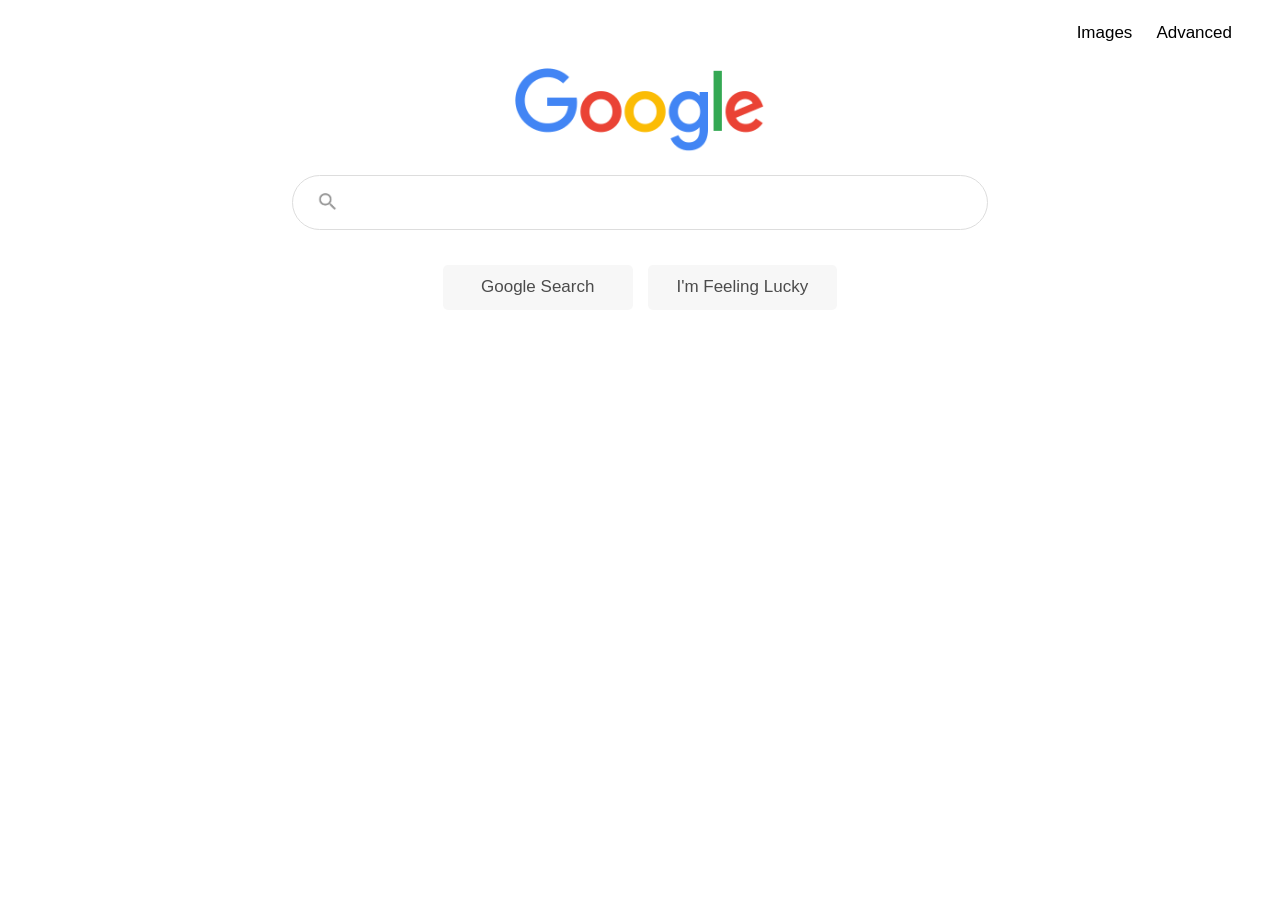
<file: index.html>
<!DOCTYPE html>
<html lang="en">
<head>
	<title>Google</title>
	<link rel="stylesheet" type="text/css" href="googlecss.css">
</head>
<body>
	<div class="topcorn">
		<div class="image"><a href="image_search.html" class="image1">Images</a></div>
		<div id="advance"><a href="advanced_search.html" id="advance1">Advanced</a></div>
	</div>
	<img src="google_logo.png" alt="google logo" id="center1">
	<form action="http://www.google.com/search">
		<img src="search_logo.png" id="slogo">
		<input type="hidden" name="source" value="hp">
		<input type="search" name="q" id="bar" required>
		<div class="sbutton">
        	<input type="submit" name="btnK" value="Google Search" class="go go1">
        	<input type="submit" name="btnI" value="I'm Feeling Lucky" class="go">
    	</div>
	</form>
</body>
</html>
</file>
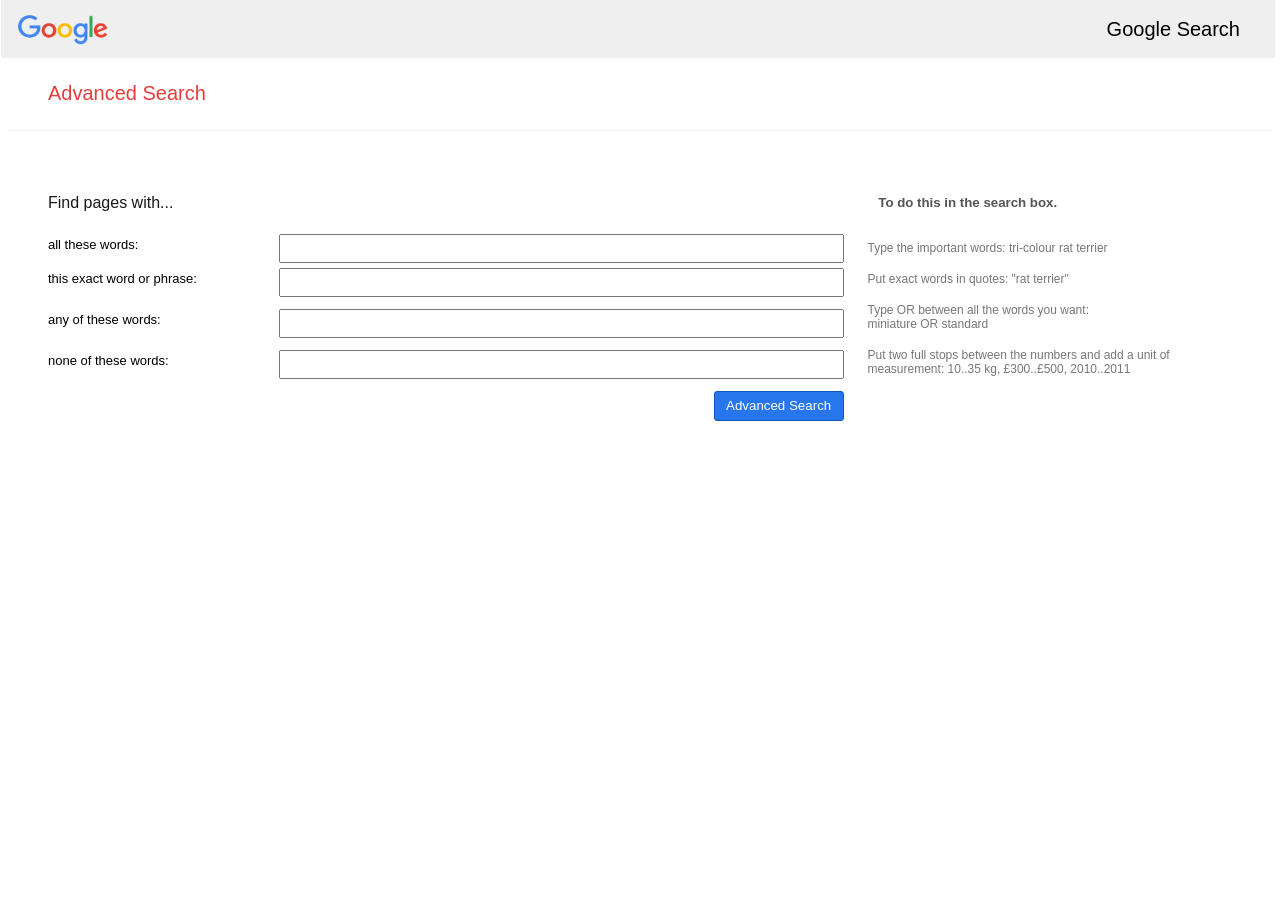
<file: advanced_search.html>
<!DOCTYPE html>
<html lang="en">
<head>
	<title>Google Advanced Search</title>
	<link rel="stylesheet" type="text/css" href="googlecss.css">
</head>
<body>
	<div id="Mainbar">
		<a href="index.html"><img src="google_logo.png" id="Redirect"></a>
		<a href="index.html" class="googles">Google Search</a>
	</div>

	<h3 id="Adv">Advanced Search</h3>
	<div>
		<h4 id="Find" class="fl">Find pages with...</h4>
		<h5 class="todo fl">To do this in the search box.</h5>
	</div>
	<form action="http://www.google.com/search">
		<div style="margin-left: 40px;">
			<div class="mgi"><p class="inline up">all these words:</p><input type="text" name="as_q" class="ainput inline"></div>
			<div><p class="inline up">this exact word or phrase:</p><input type="text" name="as_epq" class="ainput inline"></div>
			<div><p class="inline up">any of these words:</p><input type="text" name="as_oq" class="ainput inline"></div>
			<div><p class="inline up">none of these words:</p><input type="text" name="as_eq"class="ainput inline"></div>
			<button class="b_right">Advanced Search</button>
		</div>
	</form>
	<div>
		<br>
		<p class="tips">Type the important words: tri-colour rat terrier</p>
		<p class="tips">Put exact words in quotes: "rat terrier"</p>
		<p class="tips">Type OR between all the words you want: <br>miniature OR standard</p>
		<p class="tips">Put two full stops between the numbers and add a unit of <br>measurement: 10..35 kg, £300..£500, 2010..2011</p>
	</div>
</body>
</html>
</file>
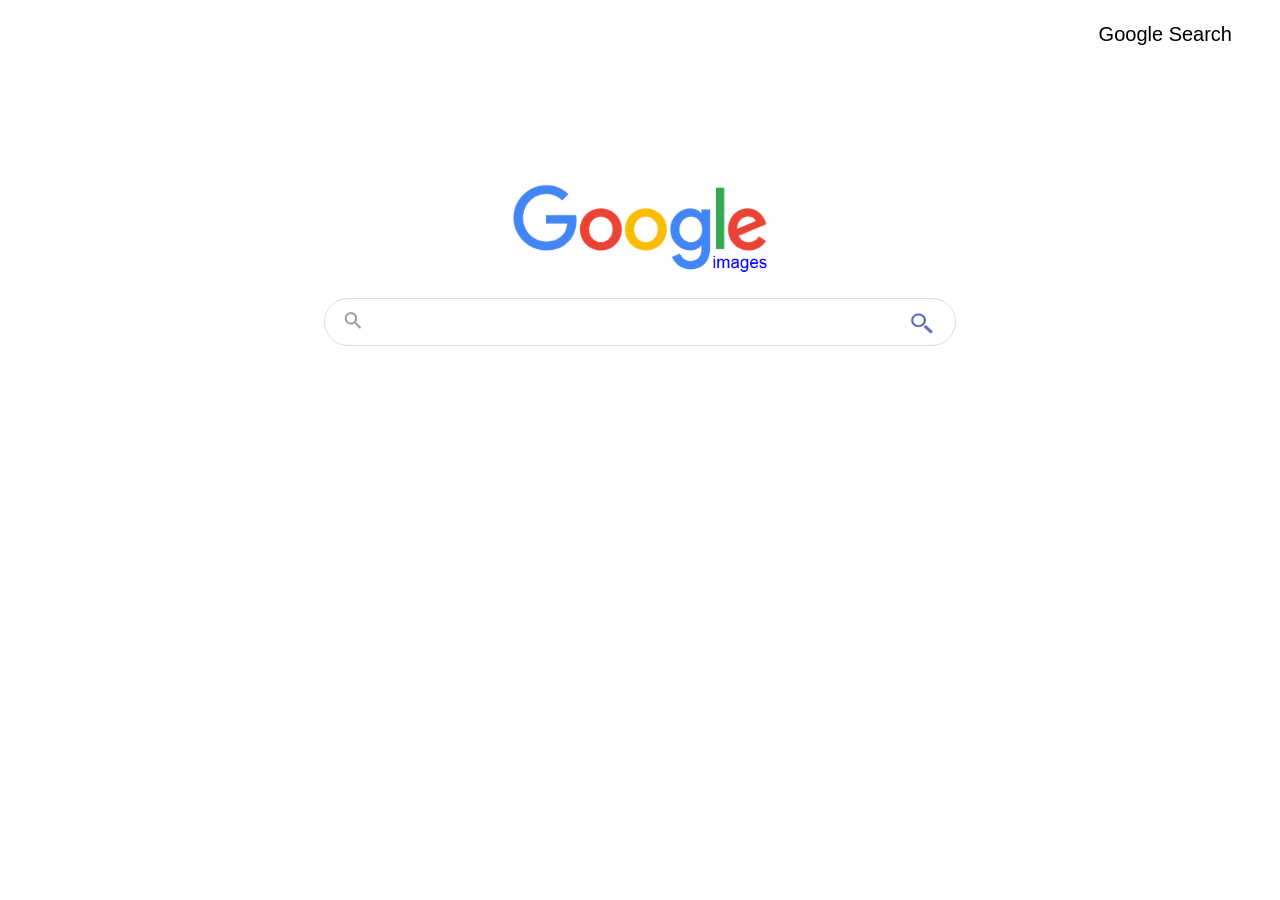
<file: image_search.html>
<!DOCTYPE html>
<html lang="en">
<head>
	<title>Google Images</title>
	<link rel="stylesheet" type="text/css" href="googlecss.css">
</head>
<body>
	<div class="topcorn">
		<a href="index.html" class="googles1">Google Search</a>
	</div>
	<img src="google_image_search.PNG" alt="google logo" id="center2">
	<img src="search_logo.png" id="slogo1">
	<form action="http://www.google.com/search" class="down">	
		<input type="hidden" name="source" value="hp">
		<input type="search" name="q" id="bar1" required>
		<input type="hidden" name="tbm" value="isch">
		<button class="sized"><img src="blue_logo.png" class="sized1"></button>
	</form>
</body>
</html>
</file>
<file: googlecss.css>
/*For Google Home Page*/
/*For top corner*/
.topcorn {
	text-align: right;
	padding-right: 20px;
	padding-top: 15px;
	margin-right: 20px;
	margin-bottom: 25px;
}

/*For image search divs*/
.image {
	display: inline-block;
	margin-right: 20px;
}

/*For image search href*/
.image1 {
	font-size: 17px;
	font-family: sans-serif;
	color: black;
	text-decoration: none;
}

/*For advance search divs*/
#advance {
	display: inline-block;
}

/*For advance search href*/
#advance1 {
	font-size: 17px;
	font-family: sans-serif;
	color: black;
	text-decoration: none;
}

/*For image search href when hovered*/
.image1:hover {
	border-bottom: 1px solid black;
	padding-bottom: -1px;
}

/*For advance search href when hovered*/
#advance1:hover {
	border-bottom: 1px solid black;
	padding-bottom: -1px;
}

/*Google logo */
#center1 {
	display: block;
	width: 250px;
	margin: auto;
	margin-bottom: 1px;
}

/*Search Bar*/ 
#bar {
	border-style: solid;
	display: block;
	margin: auto;
	width: 55%;
	height: 55px;
	border-radius: 30px;
	border-color: #dddddd;
	border-width: 1px;
	padding: 0px 55px;
	font-size: 18px;
}

/*Search Bar*/
#bar:hover {
	box-shadow: 0px 1px 8px 1px #cccccc;
	border-color: white;
}


#slogo {
	opacity: 0.4;
	height: 17px;
	position: relative;
	top: 39px;
	left: 24%;
}

.sbutton {
	display: flex;
	justify-content: center;
	align-items: center;
	height: 100%;
}

.go {
	font-size: 17px;
	margin-top: 35px;
	padding-right: 15px;
	padding-left: 15px;
	width:15%;
	height: 45px;
	background-color: #f5f5f5;
	border-style: none;
	border-radius: 5px;
	opacity: 0.7;
}

.go1{
	margin-right: 15px;
}

.go:hover {
	box-shadow: 0px 0px 1px 1px #cccccc; 
}

/*For Advanced Google Home Page*/
#Mainbar {
	margin-top: -15px;
	margin-left: -7px;
	padding:0px 5px 0px 5px;
	width: 100%;
	height: 65px;
	background: #efefef;
}

#Redirect {
	position: absolute;
	top: 15px;
	left: 18px;
	width: 90px;
}

#Adv {
	opacity: 0.8;
	padding-left: 40px;
	padding-top: 4px;
	padding-bottom: 25px;
	font-family: sans-serif;
	font-weight: normal;
	font-size: 20px;
	border-bottom: 1px solid #efefef;
	color: #db0f0f;
}

.fl {
	display: inline-block;
}

#Find {
	opacity: 0.9;
	padding-top: 22px;
	padding-left: 40px;
	font-family: sans-serif;
	font-weight: normal;
}

.todo {
	font-family: sans-serif;
	color: #555555;
	margin-right: 17%;
	float: right;
	position: relative;
	top: 22px;
}

.mgi {
	margin-bottom: -7px;
}

.ainput {
	padding-left: 5px;
	padding-right: 5px;
	float: right;
	margin-bottom: 5px;
	margin-right: 35%;
	width: 45%;
	height:23px;
}

.inline {
	display: inline-block;
}

.up {
	margin-right: 10px;
	font-size:13px;
	font-family: sans-serif;
	position: relative;
	bottom: 10px;
}

.b_right {
	background: #2776ec;
	width:130px;
	height:30px;
	float: right;
	margin-right: 35%;
	border:1px solid #1157c0;
	border-radius: 3px;
	color: white;
}

.b_right:hover {
	filter: brightness(0.9);
}

.tips {
	color: #777777;
	margin-bottom: 17px;
	position: relative;
	bottom: 180px;
	margin-left: 68%;
	display: block;
	font-family: sans-serif;
	font-size: 12px;
}

/*For Images Google Home Page */
.googles {
	margin-top: 25px;
	margin-right: 30px;
	float: right;
	font-family: sans-serif;
	font-size: 20px;
	color: black;
	text-decoration: none;
}

.googles1 {
	float: right;
	font-family: sans-serif;
	font-size: 20px;
	color: black;
	text-decoration: none;
}


.googles:hover {
	border-bottom: 1px solid black;
	padding-bottom: -1px;
}

.googles1:hover {
	border-bottom: 1px solid black;
	padding-bottom: -1px;
}

#center2 {
	margin: auto;
	display: block;
	width: 280px;
	margin-top: 150px;
}

#bar1 {
	border-style: solid;
	display: block;
	margin: auto;
	width: 50%;
	height: 48px;
	border-radius: 30px;
	border-color: #dddddd;
	border-width: 1px;
	padding: 0px 55px;
	font-size: 18px;
	z-index: 1;
}

/*Search Bar*/
#bar1:hover {
	box-shadow: 0px 1px 8px 1px #cccccc;
	border-color: white;
}

#slogo1 {
	opacity: 0.4;
	height: 17px;
	position: relative;
	top:35px;
	left: 26%;
	z-index: 2;
}

.sized {
	background-color: Transparent;
    background-repeat:no-repeat;
    border: none;
    cursor:pointer;
    overflow: hidden;
    outline:none;
	opacity: 0.7;
	float: right;
	margin-right: 26%;
	margin-top: -34.5px;
}

.sized1 {
	width: 30px;
	filter: brightness(1.1);
}
</file>
